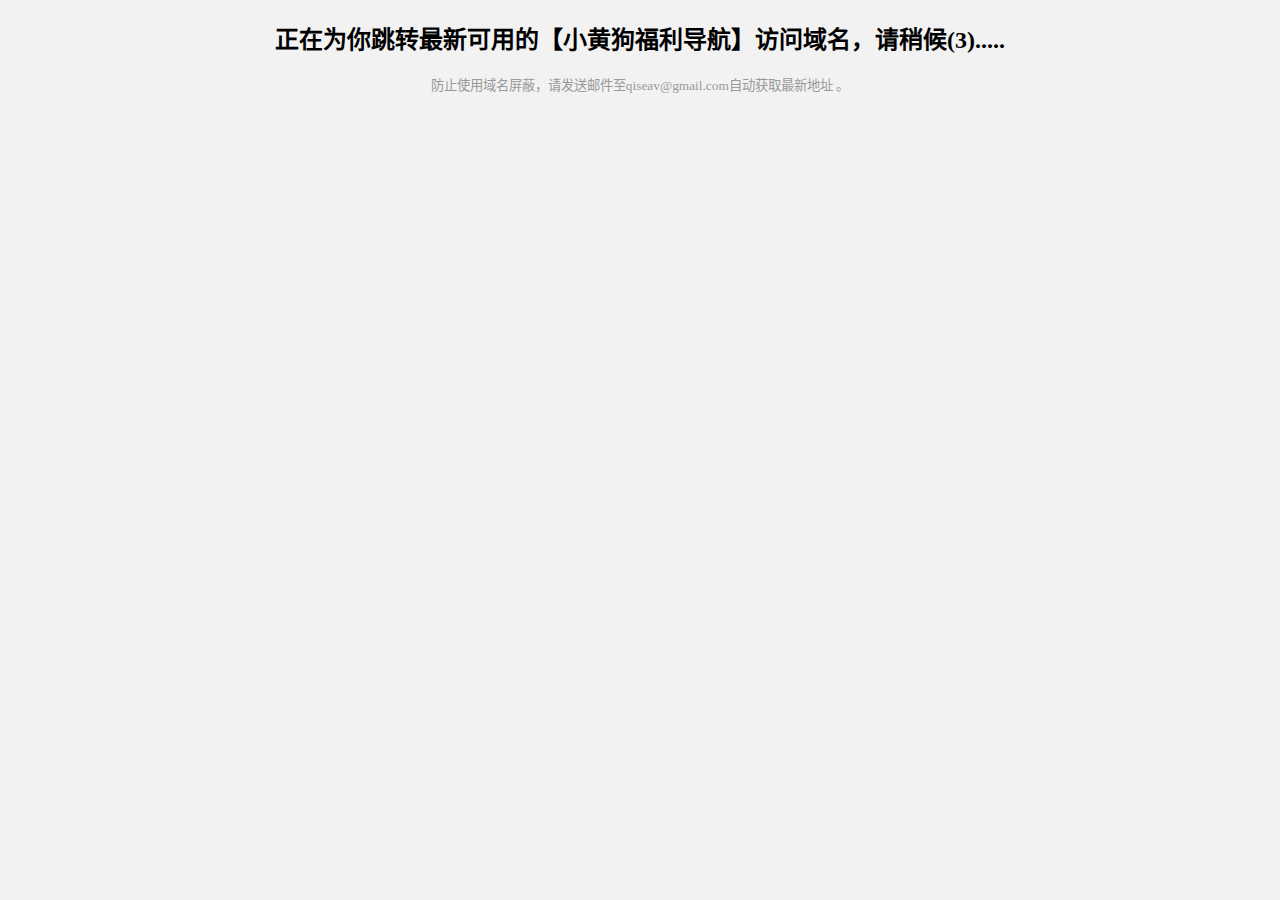
<file: index.html>
<!DOCTYPE html>
<html lang="zh-cn">
<head>
  <HTML><HEAD><TITLE>小黄狗福利导航--最新地址发布</TITLE>
    <meta charset="utf-8">
    <meta title="请稍等.....">
    <style type="text/css">
        body {
            background: #f2f2f2;
            text-align: center;
        }
        h2 {
        }
        small {
            color: #999;
        }
    </style>
</head>
<body>
<h2>正在为你跳转最新可用的【小黄狗福利导航】访问域名，请稍候(<span id="seconds">3</span>).....</h2>
<p><small>防止使用域名屏蔽，请发送邮件至qiseav@gmail.com</a>自动获取最新地址  。</small></p>
<script type="text/javascript">
  var randUrl = 'https://www.xhgou.cc';
  var secondElem = document.getElementById('seconds');
  var seconds = secondElem.textContent;
  var timedFun = function () {
    if (seconds > 1) {
      secondElem.textContent = --seconds;
      setTimeout(function () {
        timedFun();
      }, 1000);
    } else {
      location.href = randUrl;
    }
  };
  setTimeout(function () {
    timedFun();
  }, 1000);
</script>
<!----统计代码--->
<div style="display:none"><script type="text/javascript" src="https://s9.cnzz.com/z_stat.php?id=1278154820&web_id=1278154820"></script>
<div style="display:none"></div>
</body>
</html>
</file>
